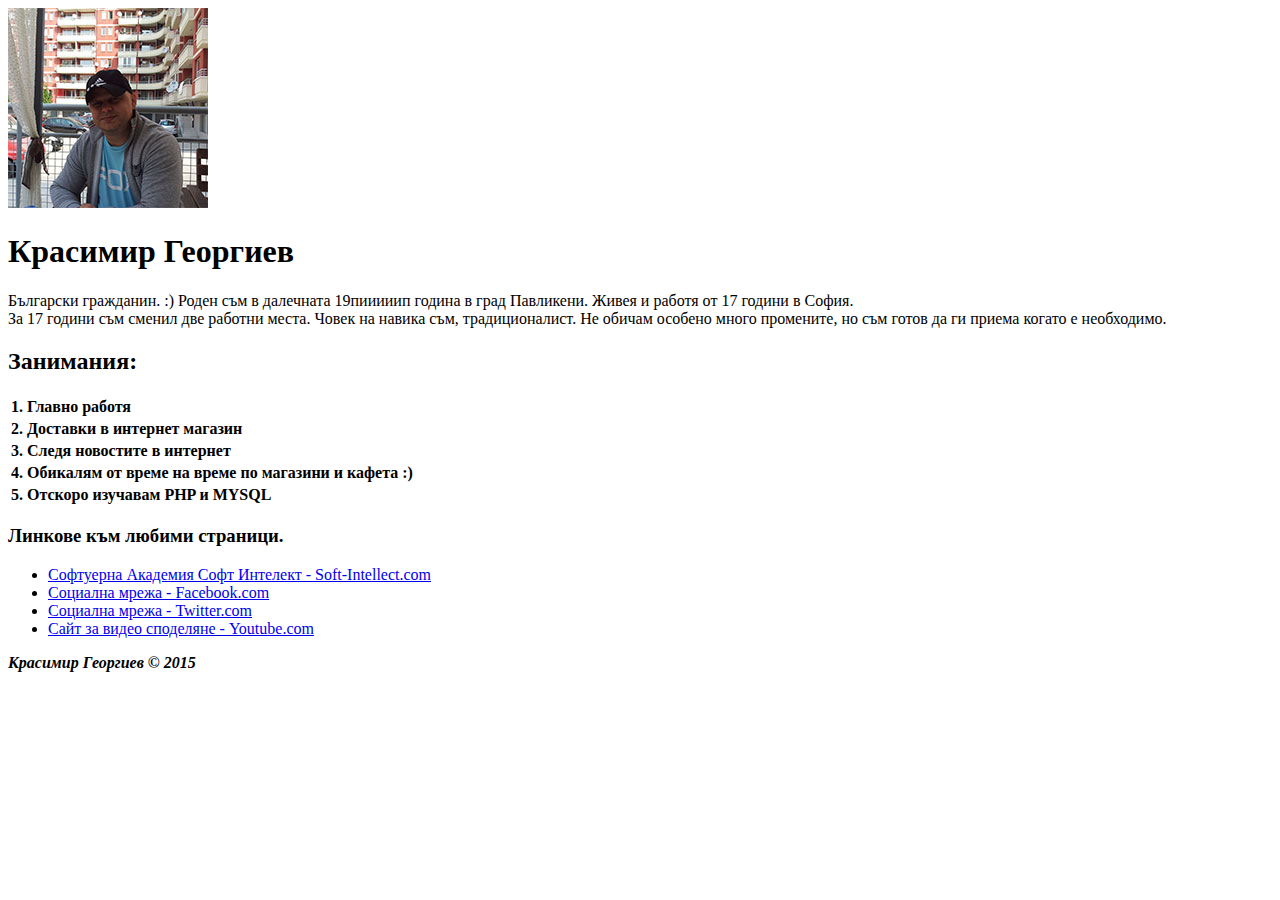
<file: 02html/index.html>
﻿<!doctype html>
<html lang="bg">

<head>
<meta charset="utf-8">
<title>Красимир Георгиев</title>
</head>

<body>
<img alt="Красимир Георгиев" src="rabotna1.jpg"  >
<h1>Красимир Георгиев</h1>
<p>Български гражданин. :) Роден съм в далечната 19пииииип година в град Павликени. Живея и работя от 17 години в София.<br>
За 17 години съм сменил две работни места. Човек на навика съм, традиционалист. Не обичам особено много промените, но съм готов да ги приема когато е необходимо.</p>

<h2>Занимания:</h2>
<table>
<tr>
<td><b>1. Главно работя</b></td>
</tr>
<tr>
<td><b>2. Доставки в интернет магазин </b></td>
</tr>
<tr>
<td><b>3. Следя новостите в интернет</b></td>
</tr>
<tr>
<td><b>4. Обикалям от време на време по магазини и кафета :)</b></td>
</tr>
<tr>
<td><b>5. Отскоро изучавам PHP и MYSQL</b></td>
</tr>
</table>

<h3>Линкове към любими страници.</h3>
<ul>
<li><a href ="http://soft-intellect.com/" target="_blank" >Софтуерна Академия Софт Интелект  - Soft-Intellect.com</a></li>
<li><a href ="https://www.facebook.com/" target= "_blank" >Социална мрежа - Facebook.com</a></li>
<li><a href ="https://twitter.com/" target= "_blank" >Социална мрежа - Twitter.com</a></li>
<li><a href ="https://www.youtube.com/" target= "_blank" >Сайт за видео споделяне - Youtube.com</a></li>
</ul>

<div><b><i>Красимир Георгиев &copy; 2015</i></b></div>

</body>
</html>
</file>
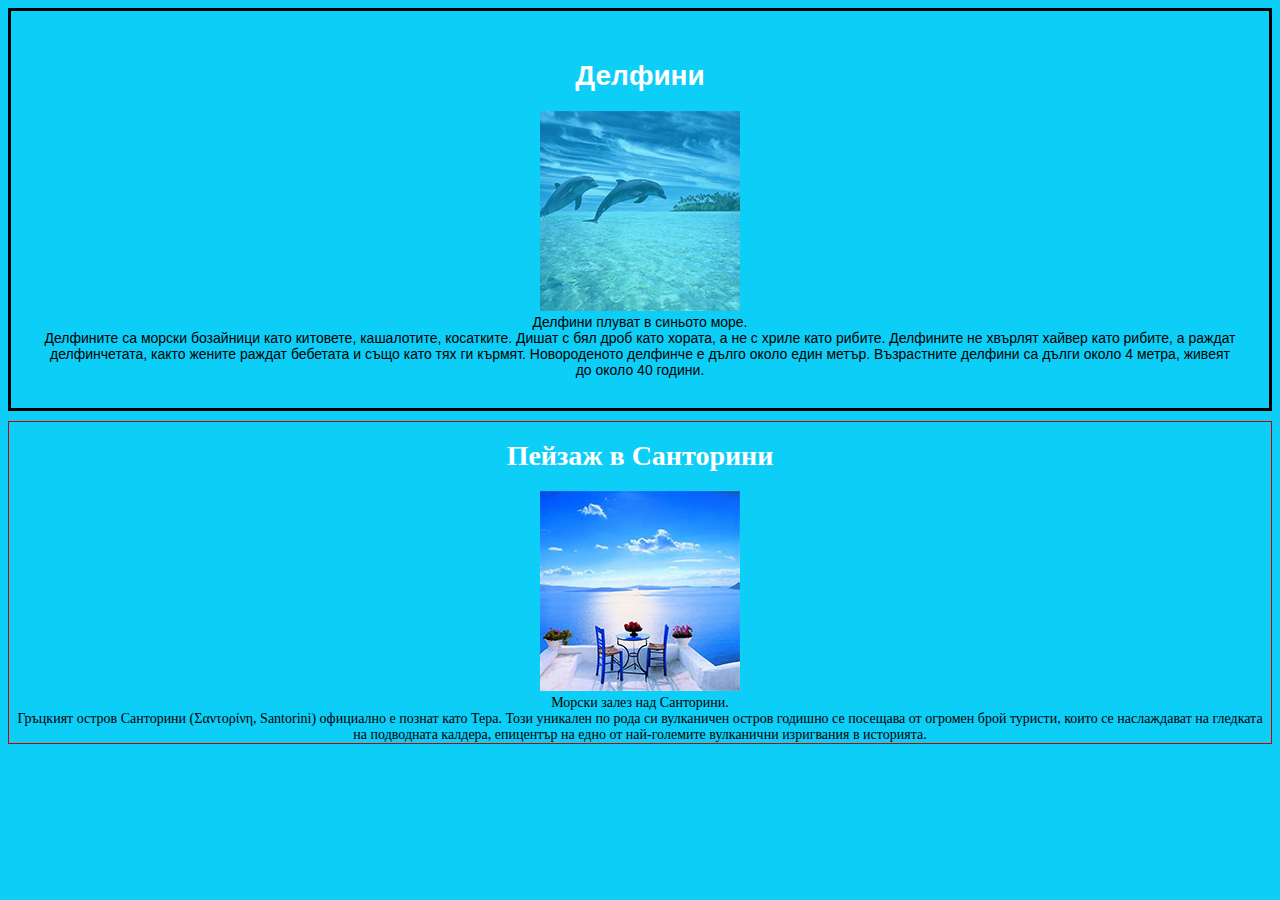
<file: 03css/index.html>
﻿<!doctype html>
<html lang="bg">

<head>
<meta charset="utf-8">
<title>Морски пейзаж</title>
<link rel="stylesheet" type="text/css" href="style.css">
</head>
<body>

	<div class="arial">
	<h1>Делфини</h1>
	<img id="delfini" alt="Делфини в морската шир" src="delfini.jpg">
	<div>Делфини плуват в синьото море. <br/>Делфините са морски бозайници като китовете, кашалотите, косатките. Дишат с бял дроб като хората, а не с хриле като рибите. Делфините не хвърлят хайвер като рибите, а раждат делфинчетата, както жените раждат бебетата и също като тях ги кърмят. Новороденото делфинче е дълго около един метър. Възрастните делфини са дълги около 4 метра, живеят до около 40 години.

</div>
	</div>

	<div class="verdana">
	<h1>Пейзаж в Санторини</h1>
	<img id="gledka" alt="Красива гледка" src="morskakrasota.jpg">
	<div>Морски залез над Санторини. <br/>Гръцкият остров Санторини (Σαντορίνη, Santorini) официално е познат като Тера. Този уникален по рода си вулканичен остров годишно се посещава от огромен брой туристи, които се наслаждават на гледката на подводната калдера, епицентър на едно от най-големите вулканични изригвания в историята. </div>
	</div>
</body>
</html>
</file>
<file: 03css/style.css>
body
{
background-color:#0dcef7;
font-size:14px;
}
h1
{
color:#ffffff;
}
.arial
{
font-family:arial;
border-size:2px;
border-color:#000000;
border-style:solid;
padding: 30px;
text-align:center;
/*border:2px solid #000000;*/
}
.verdana
{
font-family:verdana;
border:1px solid #cc0000;
/*margin-top:10px;*/
margin:10px 0 0 0;
text-align:center;
}
#delfini
{
opacity:0.5;
}
</file>
